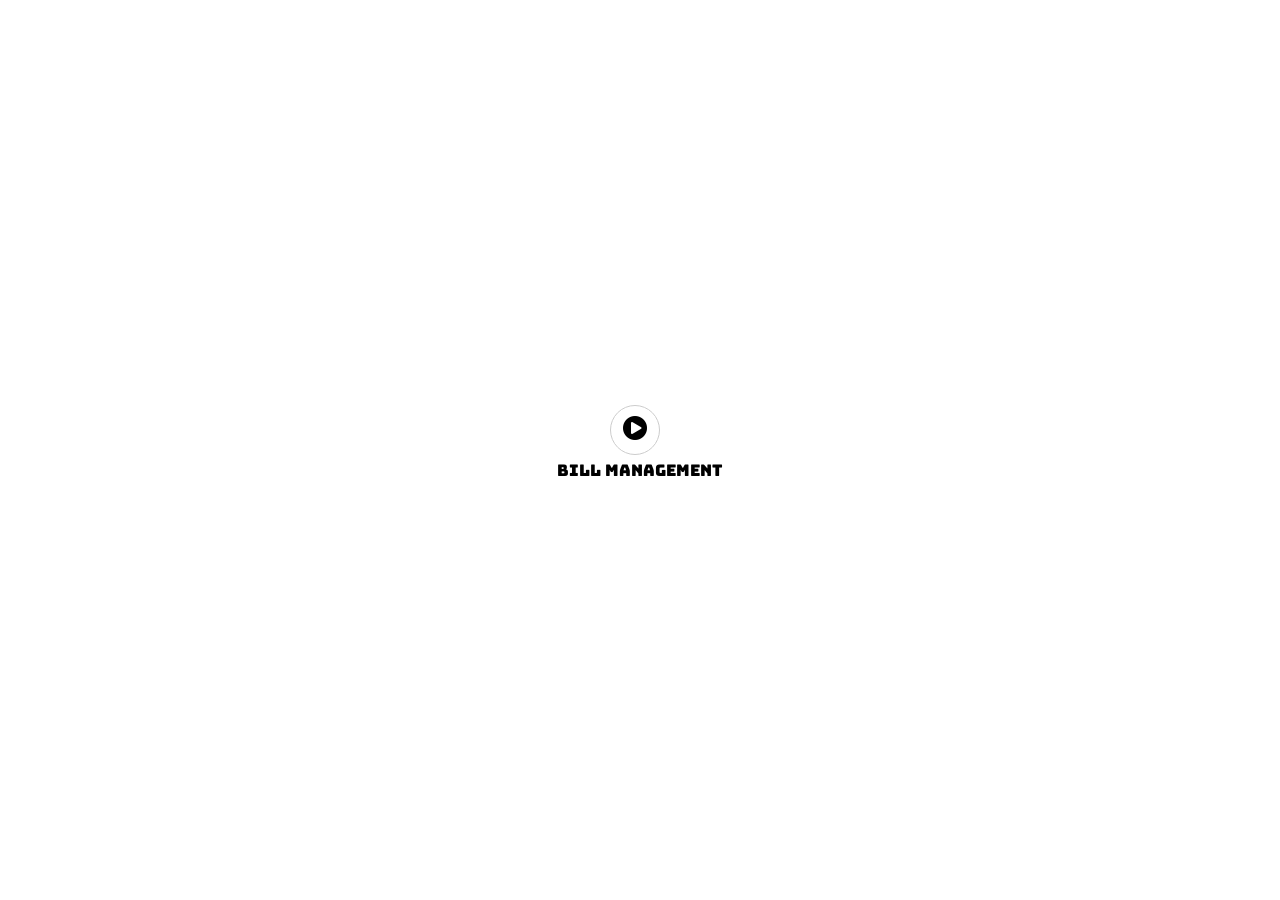
<file: index.html>
<!DOCTYPE html>
<html lang="en" dir="ltr">
  <head>
    <meta charset="utf-8">
    <title></title>
    <link rel="stylesheet" href="https://cdnjs.cloudflare.com/ajax/libs/font-awesome/4.7.0/css/font-awesome.min.css">
    <link rel="stylesheet" href="https://cdnjs.cloudflare.com/ajax/libs/animate.css/4.1.1/animate.min.css"/>
    <link rel="stylesheet" href="css/index.css">
<link rel="preconnect" href="https://fonts.googleapis.com">
<link rel="preconnect" href="https://fonts.gstatic.com" crossorigin>
<link href="https://fonts.googleapis.com/css2?family=Bungee&display=swap" rel="stylesheet">
  </head>
  <body>
    <div id="left_section">
      <i class="fa fa-times-circle" id="closeIcon"
      onclick="closeLeftSection()"></i>
      <div>
        <form id="registerForm" onsubmit="registerUser(event)">
          <h1>Registration</h1>
          <div>
            <label>Enter fullname</label>
            <input id="fullname" class="requireInput"/>
          </div>
          <div>
            <label>Enter Email</label>
            <input id="email" class="requireInput"/>
          </div>
          <div>
            <label>Enter mobile</label>
            <input id="mobile" class="requireInput"/>
          </div>
          <div>
            <label>Enter password</label>
            <input type="password" id="password" class="requireInput"/>
          </div>
          <div>
            <label>Enter confirm password</label>
            <input type="password" id="confirm_password" class="requireInput"/>
          </div>
          <button id="registerBtn">
            Register
            <i class="fa fa-sign-in"></i>
          </button>
        </form>
        <p id="registerMsg"></p>
        <form id="loginForm" onsubmit="loginUser(event)">
          <h1>Login With us</h1>
          <div>
            <label>Enter email</label>
            <input id="login_email"/>
          </div>
          <div>
            <label>Enter password</label>
            <input id="login_password"/>
          </div>
          <button id="login_btn">
            Login
            <i class="fa fa-sign-in"></i>
          </button>
        </form>

      </div>
    </div>


    <div id="logo_box">
      <i class="fa fa-play-circle animate__animated animate__shakeX
      animate__infinite animate__slower"
      id="book_icon" onclick="openSection()">
    </i>
      <span class="bungee-regular">
        Bill Management
      </span>
    </div>

    <script src="js/index.js"></script>
  </body>
</html>
</file>
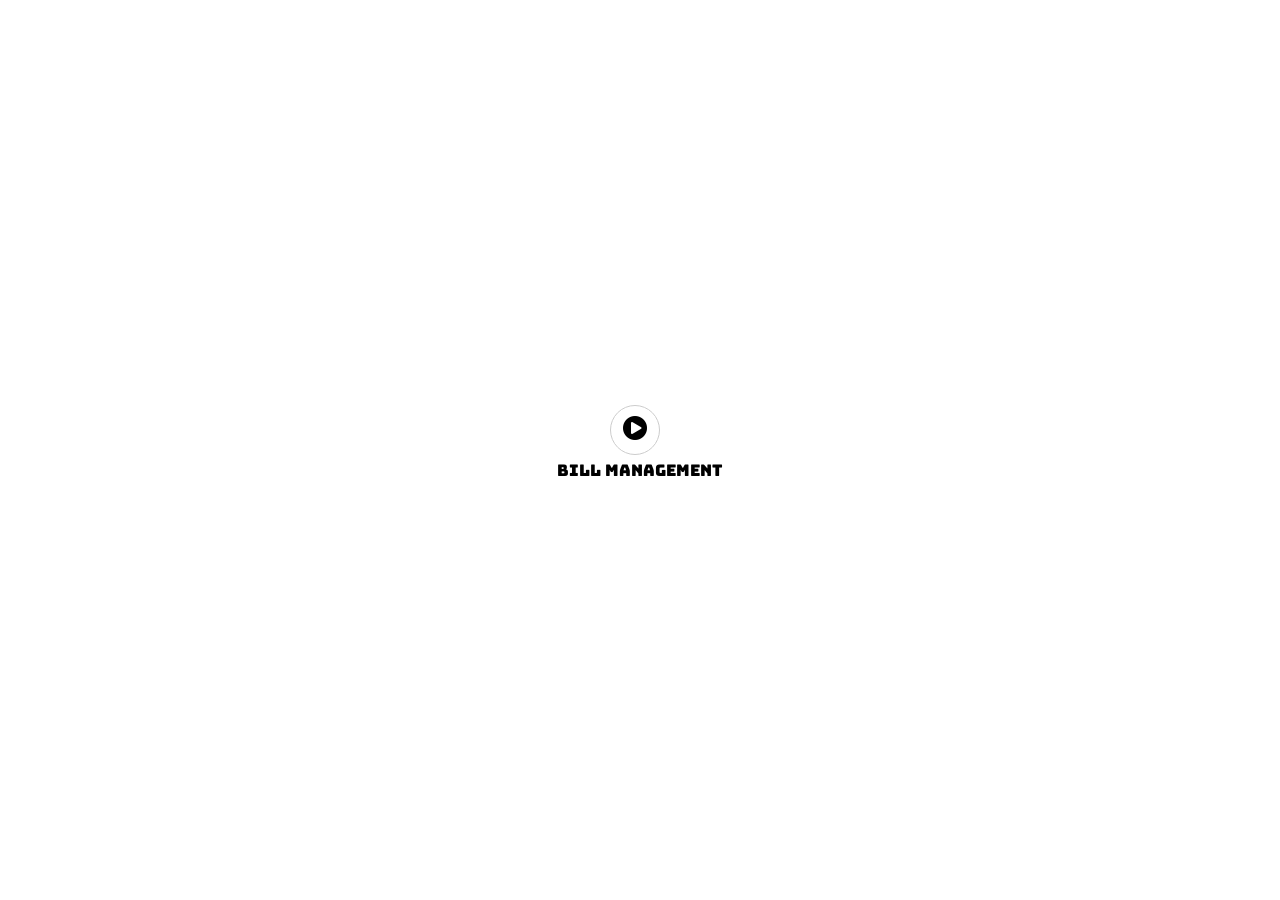
<file: pages/company.html>
<!DOCTYPE html>
<html lang="en" dir="ltr">
  <head>
    <meta charset="utf-8">
    <title></title>
    <link rel="stylesheet" href="../css/profile.css">
    <link rel="stylesheet" href="../css/company.css">
    <link rel="preconnect" href="https://fonts.googleapis.com">
<link rel="preconnect" href="https://fonts.gstatic.com" crossorigin>
<link href="https://fonts.googleapis.com/css2?family=Do+Hyeon&display=swap" rel="stylesheet">
<link rel="stylesheet" href="https://cdnjs.cloudflare.com/ajax/libs/font-awesome/4.7.0/css/font-awesome.min.css">
<link rel="stylesheet" href="https://cdnjs.cloudflare.com/ajax/libs/animate.css/4.1.1/animate.min.css">
  </head>
  <body>
    <div id="header">
    <div id="logoutContainer">
      <h1 id="username" class="do-hyeon-regular">Nilesh</h1>
      <button id="logoutBtn" onclick="logoutUser()">
        Logout
        <i class="fa fa-sign-out"></i>
      </button>
    </div>
      <div>
          <div id="userpic" onclick="uploadProfile()">

          </div>
      </div>
    </div>

    <div id="company_section">
      <div id="cmp_option">
        <i class="fa fa-home" id="cmp_icon"></i>
        <h1 class="hover_effect"
         onclick="openCompanyModal()" id="cmp_msg">Create Company</h1>
        <div id="cmp_modal" style="display:none;overflow:hidden;">
          <div id="cmp_blur">
            <i class="fa fa-times-circle" onclick="closeCompanyModal()"></i>
            <form id="cmp_form">
              <div>
                <label>Enter company name</label>
                <input class="cmp_require" id="company_name"/>
              </div>
              <div>
                <label>Enter company slug</label>
                <input id="company_slug"/>
              </div>
              <div>
                <label>Enter company email</label>
                <input id="company_email"/>
              </div>
              <div>
                <label>Enter founder name</label>
                <input class="cmp_require" id="company_founder"/>
              </div>
              <div>
                <label>Enter founder contact</label>
                <input class="cmp_require" id="company_founder_contact"/>
              </div>
              <div>
                <label>Enter founder email</label>
                <input class="cmp_require" id="company_founder_email"/>
              </div>
              <div>
                <label>Enter company city</label>
                <input class="cmp_require" id="company_city"/>
              </div>
              <div>
                <label>Enter company state</label>
                <input class="cmp_require" id="company_state"/>
              </div>
              <div>
                <label>Enter company country</label>
                <input class="cmp_require" id="company_country"/>
              </div>
              <div>
                <label>Enter company pincode</label>
                <input class="cmp_require" id="company_pincode"/>
              </div>
              <div>
                <label>Company Established date</label>
                <input type="date" class="cmp_require" id="company_established"/>
              </div>
              <div>
                <label>Enter Financial Year</label>
                <input type="date" name="financial_year" class="cmp_require"
                id="company_financial"/>
              </div>
              <button>Create Company</button>
            </form>
          </div>
        </div>

      </div>

      <div id="cmp_option">
        <i class="fa fa-trash" id="cmp_icon"></i>
        <h1 class="hover_effect">Delete Company</h1>
      </div>

      <div id="cmp_option">
        <i class="fa fa-times" id="cmp_icon"></i>
        <h1 class="hover_effect">Shut Company</h1>
      </div>

    </div>



    <div id="footer">
      <div></div>
    </div>

    <script src="../js/profile.js"></script>
    <script src="../js/company.js"></script>
  </body>
</html>
</file>
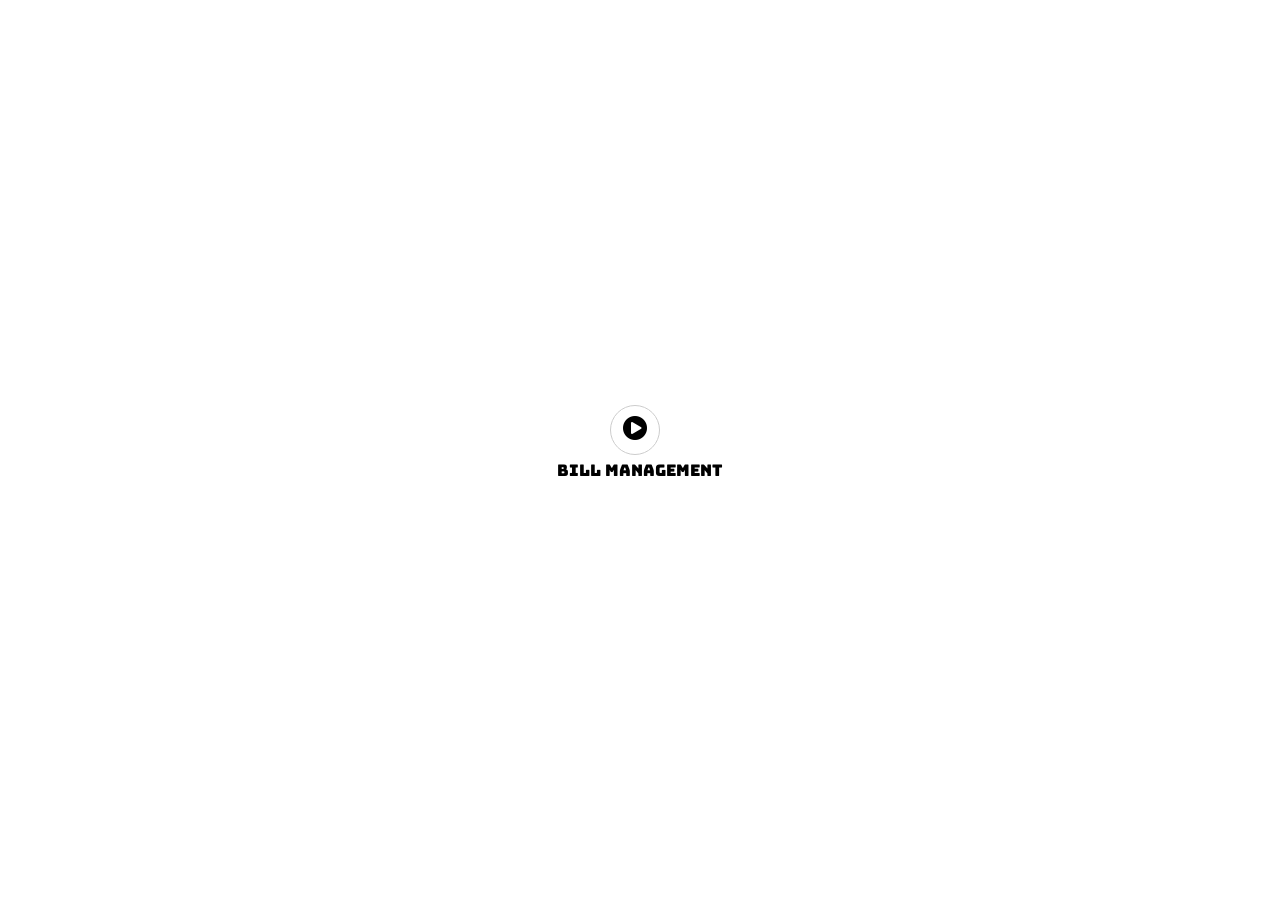
<file: pages/profile.html>
<!DOCTYPE html>
<html lang="en" dir="ltr">
  <head>
    <meta charset="utf-8">
    <title></title>
    <link rel="stylesheet" href="../css/profile.css">
    <link rel="preconnect" href="https://fonts.googleapis.com">
<link rel="preconnect" href="https://fonts.gstatic.com" crossorigin>
<link href="https://fonts.googleapis.com/css2?family=Do+Hyeon&display=swap" rel="stylesheet">
<link rel="stylesheet" href="https://cdnjs.cloudflare.com/ajax/libs/font-awesome/4.7.0/css/font-awesome.min.css">
  </head>
  <body>
    <div id="header">
    <div id="logoutContainer">
      <h1 id="username" class="do-hyeon-regular">Nilesh</h1>
      <button id="logoutBtn" onclick="logoutUser()">
        Logout
        <i class="fa fa-sign-out"></i>
      </button>
    </div>
      <div>
          <div id="userpic" onclick="uploadProfile()">

          </div>
      </div>
    </div>

    <div id="section">
      <div id="menu">
        <i class="fa fa-play"></i>
        <h3><a href="video.html">Video Player</a></h3>
      </div>
      <div id="menu">
        <i class="fa fa-calculator"></i>
        <h3>
          <a href="company.html">Manage Bills</a>
        </h3>
      </div>
    </div>

    <div id="footer">
      <div></div>
    </div>

    <script src="../js/profile.js"></script>
  </body>
</html>
</file>
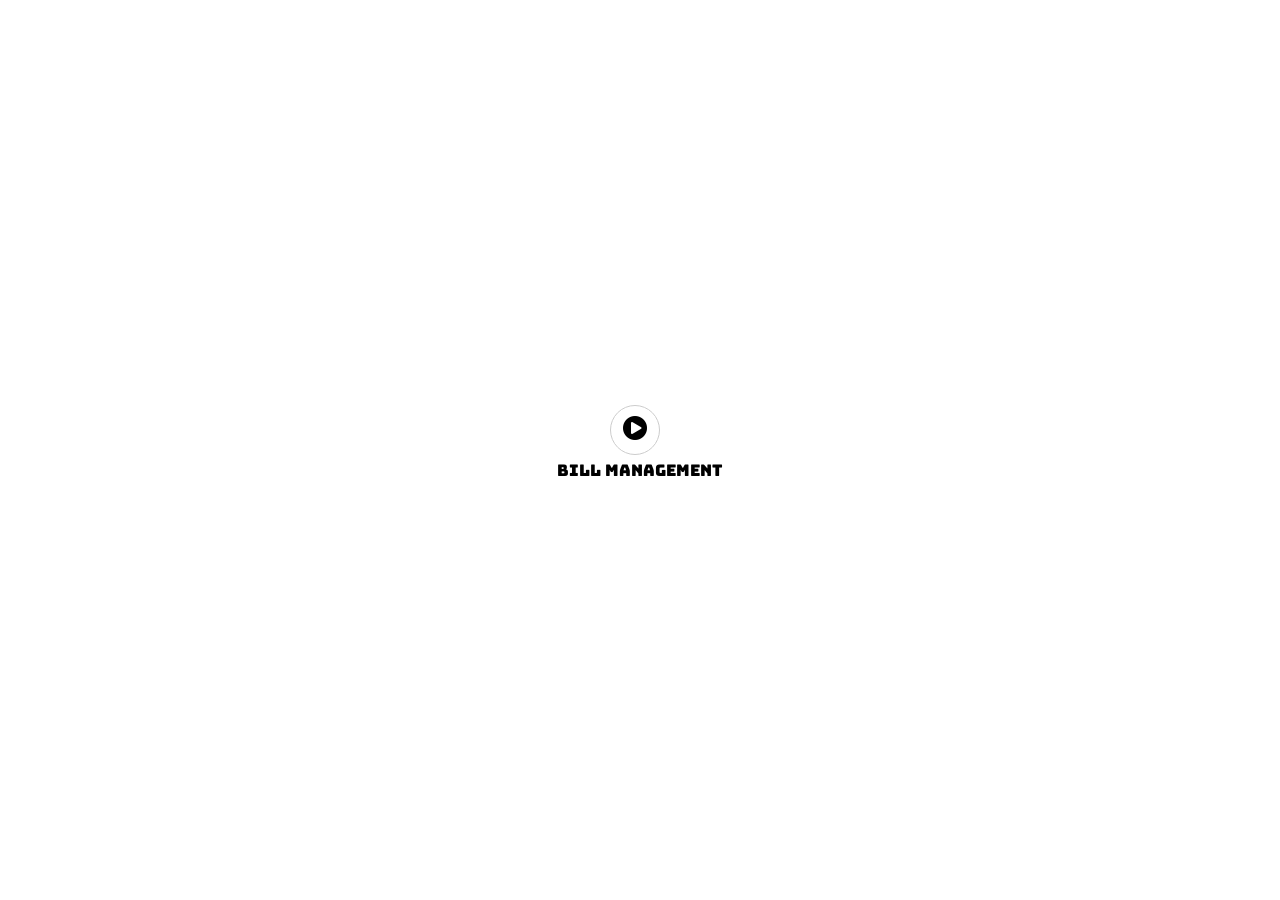
<file: pages/video.html>
<!DOCTYPE html>
<html lang="en" dir="ltr">
  <head>
    <meta charset="utf-8">
    <title></title>
    <link rel="stylesheet" href="../css/profile.css">
    <link rel="stylesheet" href="../css/video.css">
    <link rel="preconnect" href="https://fonts.googleapis.com">
<link rel="preconnect" href="https://fonts.gstatic.com" crossorigin>
<link href="https://fonts.googleapis.com/css2?family=Do+Hyeon&display=swap" rel="stylesheet">
<link rel="stylesheet" href="https://cdnjs.cloudflare.com/ajax/libs/font-awesome/4.7.0/css/font-awesome.min.css">
  </head>
  <body>
    <div id="header">
    <div id="logoutContainer">
      <h1 id="username" class="do-hyeon-regular">Nilesh</h1>
      <button id="logoutBtn" onclick="logoutUser()">
        Logout
        <i class="fa fa-sign-out"></i>
      </button>
    </div>
      <div>
          <div id="userpic" onclick="uploadProfile()">

          </div>
      </div>
    </div>

    <div id="videoSection">
      <div id="videoHeader">
        <h1>AIW VIDEO PLAYER V 1.1</h1>
      </div>
      <div id="videoBody">
        <video id="player" src="../images/dummy.mp4" ontimeupdate="videoProgress()"
         poster="../images/upload.jpg" onclick="uploadVideo()">
        </video>
      </div>
      <div id="videoFooter">
        <div id="optionContainer">
          <i class="fa fa-play-circle actionIcon" id="playIcon" onclick="playPause()"></i>
          <i class="fa fa-stop-circle actionIcon"></i>
          <i class="fa fa-refresh actionIcon"></i>
        </div>
        <div id="progressContainer">
          <div id="progressBar"></div>
        </div>
        <div id="actionContainer">
          <i class="fa fa-download actionIcon"></i>
        <div id="settingContainer">
          <div id="settingBox">
            <div id="speedContainer">
              <button id="speedBtn">Speed <span id="speedTxt">1<span></button>
              <input type="range" id="speedInput" value="1"
               oninput="handleSpeed(event)" min="1" max="10"/>
            </div>
            <div id="bgContainer">
              <input type="color" id="bgInput"/>
              <span>Bg Theme</span>
            </div>
            <div id="txtContainer">
              <input type="color" id="txtInput"/>
              <span>Txt Theme</span>
            </div>
            <div id="miniContainer">
              <i class="fa fa-clone" onclick="openMiniPlayer()"></i>
              <span>Mini player</span>
            </div>
            <button id="resetBtn">Reset</button>
          </div>
          <i class="fa fa-gear actionIcon" id="settingIcon"></i>
        </div>
        <div id="volumeContainer">
          <input type="range" id="volumeBar" value="1" min="0" max="1"
           step="0.1"
           style="display:none;" oninput="changeVolume()">
          <i class="fa fa-volume-up actionIcon" id="volumeIcon" onclick="handleVolume()"></i>
        </div>
          <i class="fa fa-arrows-alt actionIcon" onclick="fullVideo()"></i>
        </div>
      </div>
    </div>



    <div id="footer">
      <div>

      </div>
    </div>


    <div id="miniPlayerBox">
      <i class="fa fa-times-circle" id="closeIcon"></i>
      <video src="" id="miniPlayer" controls="controls"></video>
    </div>

    <script src="../js/profile.js"></script>
    <script src="../js/video.js"></script>
  </body>
</html>
</file>
<file: css/index.css>
*{
  padding:0px;
  margin:0px;
  box-sizing:border-box;
}
.bungee-regular {
  font-family: "Bungee", sans-serif;
  font-weight: 400;
  font-style: normal;
}


#left_section {
  width:0px;
  height: 100vh;
  background-image:linear-gradient(red,black,red);
  padding:0px;
  overflow:hidden;
  transition:1s;
}

#registerForm,#loginForm {
  color:white;
}

#registerForm input,#loginForm input  {
  width:100%;
  height:30px;
}

#registerBtn,#login_btn {
  width:100px;
  height:30px;
  background:white;
  border-style:none;
  margin-top:5px;
}

#loginForm {
  margin-top:20px;
}

#logo_box {
  width:180px;
  height:100px;
  /* border:1px solid red; */
  position:absolute;
  top:50%;
  left:50%;
  transform:translate(-50%,-50%);
  text-align:center;
}

#book_icon {
  display:block;
  width:50px;
  height:50px;
  border:1px solid #ccc;
  border-radius:50%;
  font-size:28px;
  padding:8px;
  margin-left:60px;
  margin-top:5px;
  margin-bottom:5px;
}

#closeIcon {
  float:right;
  color:white;
  cursor:pointer;
}

#registerMsg {
  color:white;
}
</file>
<file: css/profile.css>
*{
  padding:0px;
  margin:0px;
  box-sizing:border-box;
}

#header {
  width:100%;
  height:80px;
  background-image:linear-gradient(red,black,red);
  padding:10px;
}

#logoutContainer {
  display:flex;
  justify-content:space-between;
  align-items:center;
  height:60px;
}

#username {
  color:white;
  text-align:center;
}

.do-hyeon-regular {
  font-family: "Do Hyeon", sans-serif;
  font-weight: 400;
  font-style: normal;
}

#logoutBtn {
  width:100px;
  height:35px;
  background:white;
  border-style:none;
  cursor:pointer;
}

#userpic {
  width:60px;
  height:60px;
  background:white;
  box-shadow:0px 8px 8px 8px grey;
  border-radius:50%;
  margin:auto;
  margin-top:-30px;
}

#section {
  width:100%;
  height:150px;
  border:1px solid red;
  margin-top:100px;
  display:flex;
  justify-content:space-around;
  align-items:center;
}

#menu {
  width:140px;
  height:100px;
  background:white;
  box-shadow:0px 8px 8px 8px grey;
  text-align:center;
  padding-top:30px;
}
</file>
<file: css/company.css>
#company_section {
  width:350px;
  height:300px;
  /* border:1px solid red; */
  margin:100px auto;
}

#cmp_option {
  /* display:flex; */
  /* align-items:center; */
  background:black;
  height:60px;
  margin-bottom:40px;
  position:relative;
}

#cmp_option h1 {
  color:white;
  padding-left:20px;
  font-size:20px;
  float:left;
  padding-top:20px;
}

#cmp_icon {
  width:60px;
  height:60px;
  background:blue;
  font-size:40px;
  display:flex;
  justify-content:center;
  align-items:center;
  color:white;
  float:left;
}

#cmp_modal {
  width:100%;
  height:350px;
  border:1px solid red;
  float:left;
  clear:left;
  position:absolute;
  background-image:url(../images/cmp.webp);
  z-index:1000;
}

#cmp_blur {
  width:100%;
  height:100%;
  background:rgba(0, 0, 0,0.5);
  padding:10px;
  overflow-y:scroll;
  color:white;
}

#cmp_form input {
  width:100%;
  height:30px;
  margin-top:5px;
  margin-bottom:5px;
}

#cmp_form button {
  width:140px;
  height:30px;
  background:white;
  border-style:none;
}
</file>
<file: css/video.css>
#videoSection{
  width:700px;
  height:400px;
  background:black;
  margin:50px auto;
}

#videoHeader {
  width:100%;
  height:60px;
  background:red;
  text-align:center;
  padding-top:10px;
  color:white;
}

#videoBody {
  width:100%;
  height:280px;
}

#videoFooter {
  width:100%;
  height:60px;
  background:red;
  display:flex;
}

#player {
  width:100%;
  height:100%;
}

#optionContainer {
  width:25%;
  height:100%;
  display:flex;
  justify-content:space-around;
  align-items:center;
  font-size:22px;
}

#progressContainer {
  width:50%;
  height:100%;
  background:oklch(92.5% 0.084 155.995);
}

#progressBar {
  width:0%;
  height:100%;
  background-color:oklch(62.7% 0.194 149.214);
}

#actionContainer {
  width:25%;
  height:100%;
  display:flex;
  justify-content:space-around;
  align-items:center;
  font-size:22px;
}

#volumeContainer {
  position:relative;
}

#volumeBar {
  position:absolute;
  transform:rotate(-90deg);
  left:-30px;
  width:70px;
  top:-40px;
}

#settingContainer {
  position:relative;
}

#settingBox {
  position:absolute;
  width:170px;
  height:170px;
  background:yellow;
  bottom:30px;
  left:-53px;
  padding:5px;
  overflow:hidden;
  transition:0.5s;
}

#speedContainer,#bgContainer,#txtContainer,#miniContainer {
  display:flex;
  justify-content:space-between;
  font-size:18px !important;
  margin-bottom:5px;
}

#speedInput {
  width:80px;
}

#speedBtn {
  width:60px;
  height:30px;
  background:black;
  color:white;
  border-style:none;
}

#resetBtn {
  width:100px;
  height:30px;
  background:black;
  color:white;
}

#miniPlayerBox {
  width:270px;
  height:170px;
  /* border:1px solid red; */
  position:fixed;
  bottom:10px;
  right:15px;
  display:none;
}

#miniPlayer {
  width:100%;
}

#closeIcon {
  float:right;
}
</file>
